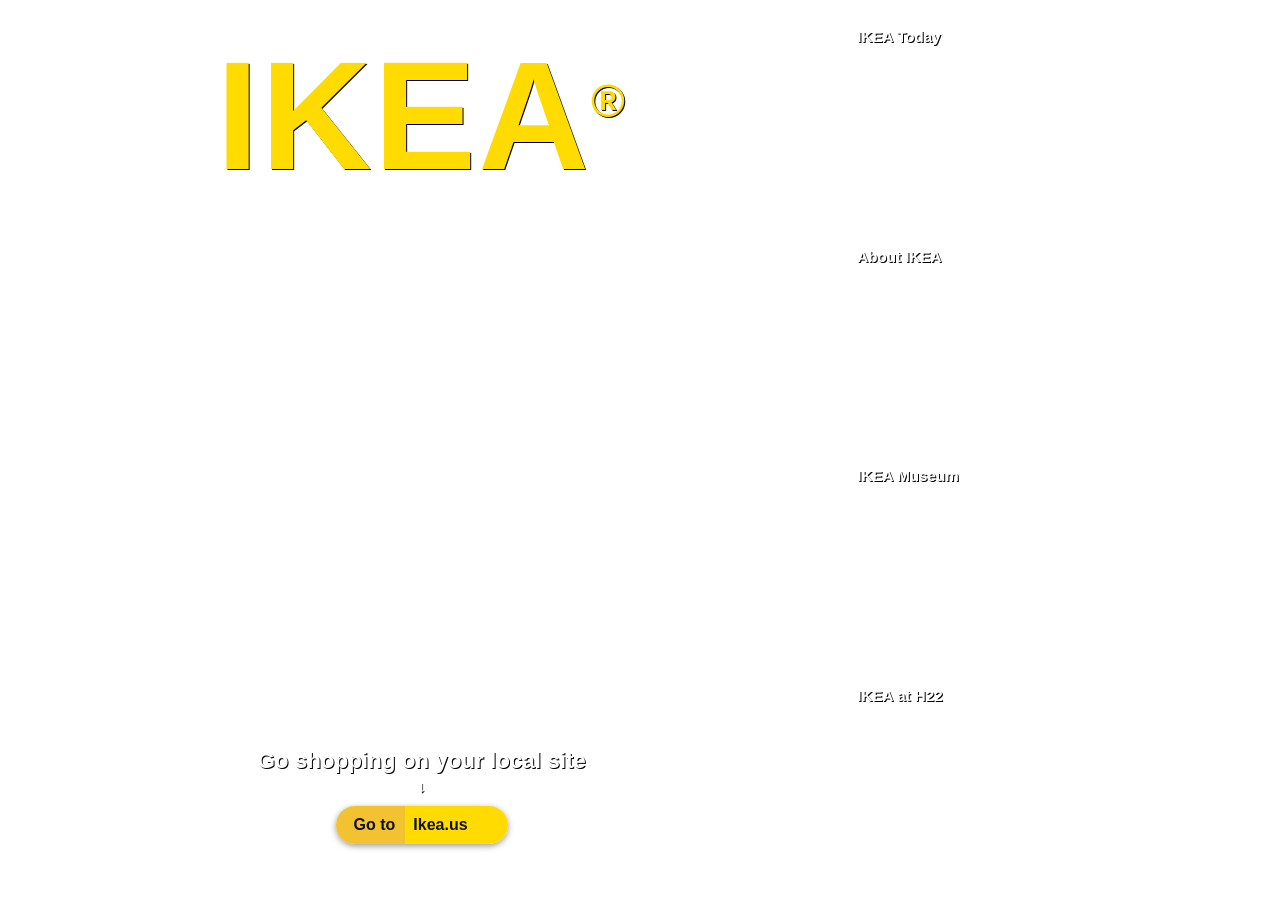
<file: task1/index.html>
<!DOCTYPE html>
<html lang="en">
<head>
<meta charset="UTF-8">
<meta name="viewport" content="width=device-width, initial-scale=1.0">
<title>IKEA</title>
<link rel="stylesheet" href="style.css">
</head>
<body>

  <div class="page">

    <!-- Left: Hero -->
    <section class="hero">
      <h1 class="logo">IKEA<span class="reg">&reg;</span></h1>

      <div class="hero-bottom">
        <p class="hero-text">Go shopping on your local site</p>
        <span class="hero-arrow">&darr;</span>
        <a href="#" class="site-btn">
          <span class="site-btn-label">Go to</span>
          <span class="site-btn-country">Ikea.us</span>
        </a>
      </div>
    </section>

    <!-- Right: Thumbnails -->
    <aside class="side">
      <a href="#" class="tile">
        <span class="tile-label">IKEA Today</span>
      </a>
      <a href="#" class="tile">
        <span class="tile-label">About IKEA</span>
      </a>
      <a href="#" class="tile">
        <span class="tile-label">IKEA Museum</span>
      </a>
      <a href="#" class="tile">
        <span class="tile-label">IKEA at H22</span>
      </a>
    </aside>

  </div>

</body>
</html>
</file>
<file: task1/style.css>
* {
  margin: 0;
  padding: 0;
  box-sizing: border-box;
}

body {
  font-family: "Noto Sans", Arial, Helvetica, sans-serif;
  background: #fff;
}

.page {
  display: flex;
  gap: 16px;
  width: 100%;
  height: 100vh;
  padding: 16px;
}

/* ---------- Hero (left) ---------- */

.hero {
  position: relative;
  flex: 0 0 65%;
  background-image: url("https://images.unsplash.com/photo-1553413077-190dd305871c?q=80&w=1400&auto=format&fit=crop");
  background-position: center;
  background-size: cover;
  display: grid;
  grid-template-rows: 1fr auto;
  justify-items: center;
  padding: 12px 40px 30px;
}

.logo {
  align-self: start;
  color: #ffdb00;
  font-size: clamp(5rem, 12vw, 12rem);
  font-weight: 900;
  letter-spacing: 2px;
  text-shadow: 1px 1px 0 #000;
}

.logo .reg {
  font-size: 0.3em;
  vertical-align: super;
}

.hero-bottom {
  align-self: end;
  text-align: center;
  padding-bottom: 10px;
}

.hero-text {
  color: #fff;
  font-size: 1.4rem;
  font-weight: 700;
  text-shadow: 1px 1px 0 #000;
  margin-bottom: 4px;
}

.hero-arrow {
  display: block;
  color: #fff;
  text-shadow: 1px 1px 0 #000;
  margin-bottom: 10px;
}

.site-btn {
  display: inline-flex;
  align-items: center;
  border-radius: 999px;
  overflow: hidden;
  text-decoration: none;
  font-weight: 700;
  box-shadow: 0 2px 6px rgba(0, 0, 0, 0.4);
  -webkit-tap-highlight-color: transparent;
}

.site-btn:focus,
.site-btn:focus-visible {
  outline: none;
  box-shadow: 0 0 0 3px rgba(255, 219, 0, 0.6);
}

.site-btn-label {
  background: #f2c230;
  color: #111;
  padding: 10px 10px 10px 18px;
}

.site-btn-country {
  background: #ffdb00;
  color: #111;
  padding: 10px 40px 10px 8px;
}

/* ---------- Side tiles (right) ---------- */

.side {
  flex: 0 0 35%;
  display: flex;
  flex-direction: column;
  gap: 10px;
}

.tile {
  position: relative;
  flex: 1;
  display: block;
  background-position: center;
  background-size: cover;
  text-decoration: none;
}

.tile:nth-child(1) {
  background-image: url("https://images.unsplash.com/photo-1581092160562-40aa08e78837?q=80&w=900&auto=format&fit=crop");
}

.tile:nth-child(2) {
  background-image: url("https://images.unsplash.com/photo-1547895749-888a559fc2a7?q=80&w=900&auto=format&fit=crop");
}

.tile:nth-child(3) {
  background-image: url("https://images.unsplash.com/photo-1516627145497-ae6968895b74?q=80&w=900&auto=format&fit=crop");
}

.tile:nth-child(4) {
  background-image: url("https://images.unsplash.com/photo-1522202176988-66273c2fd55f?q=80&w=900&auto=format&fit=crop");
}

.tile-label {
  position: absolute;
  top: 12px;
  left: 14px;
  color: #fff;
  font-weight: 700;
  font-size: 0.95rem;
  text-shadow: 1px 1px 0 #000;
}
</file>
